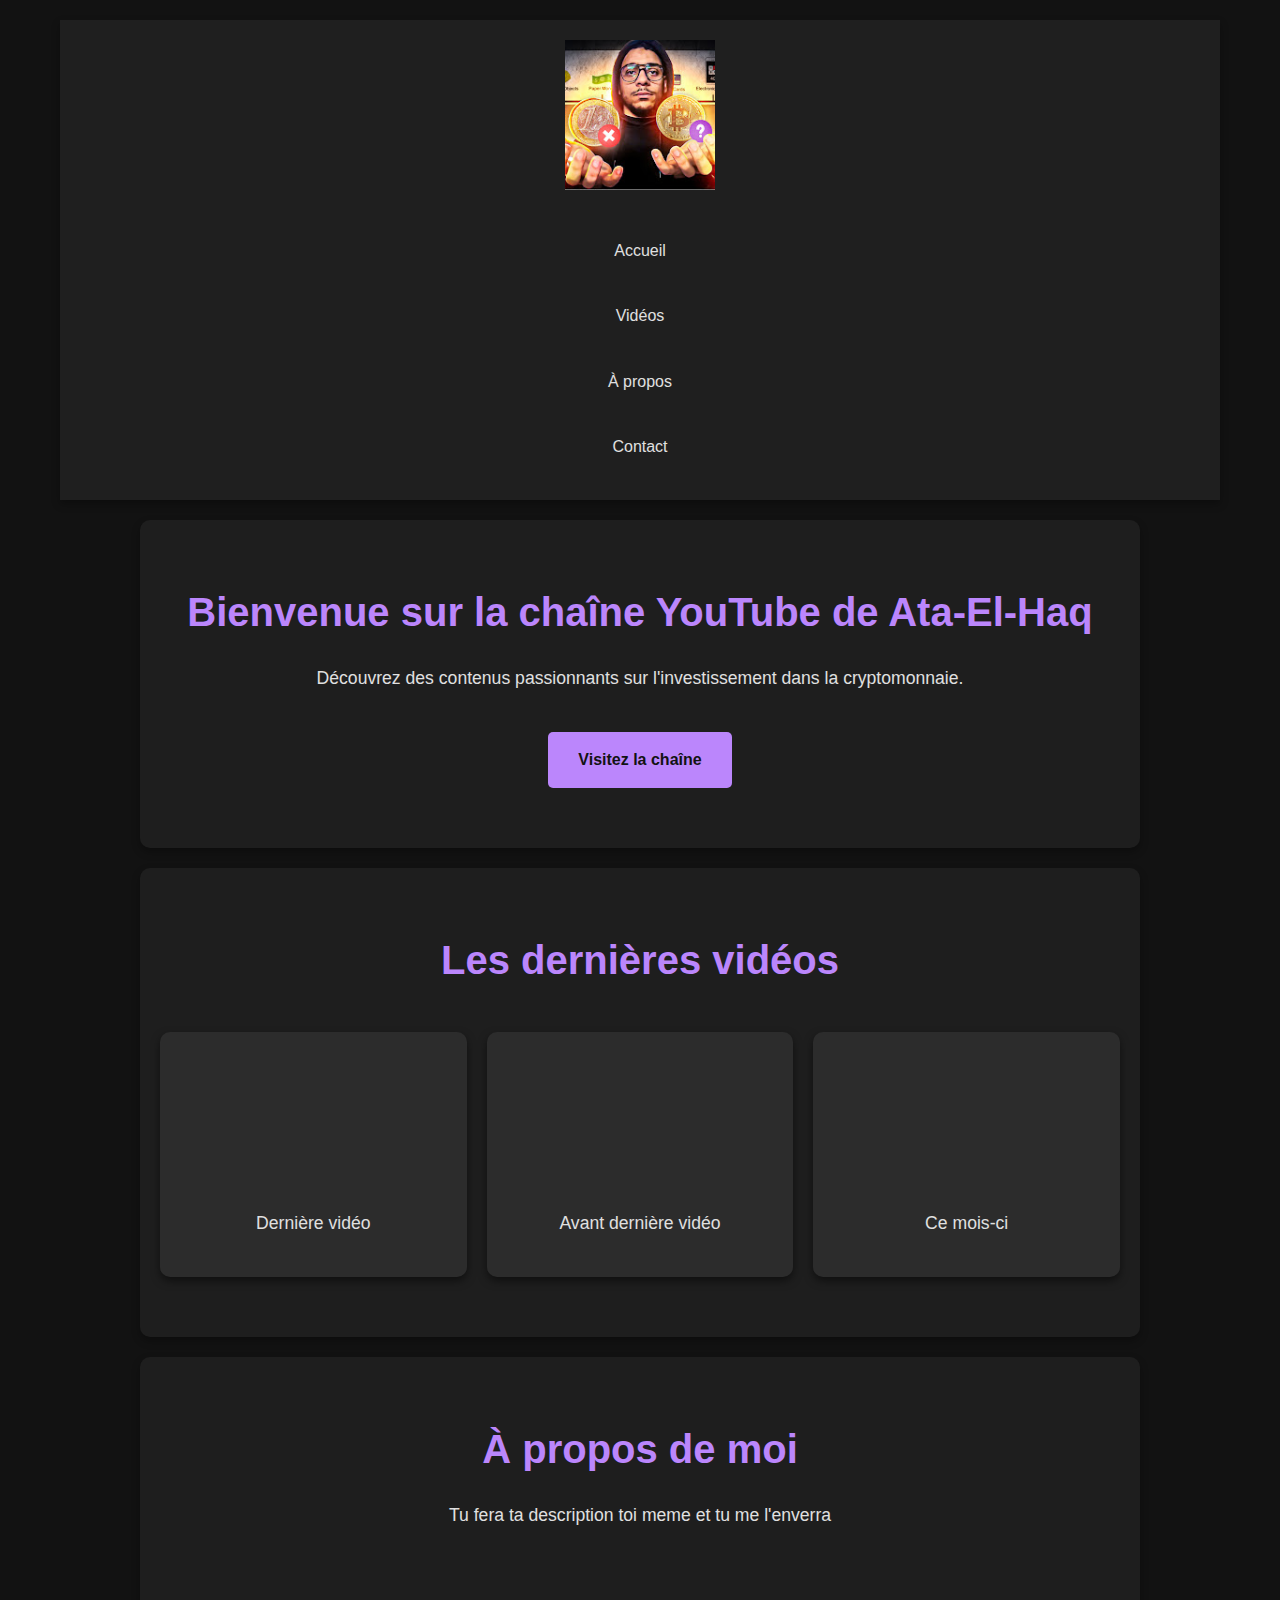
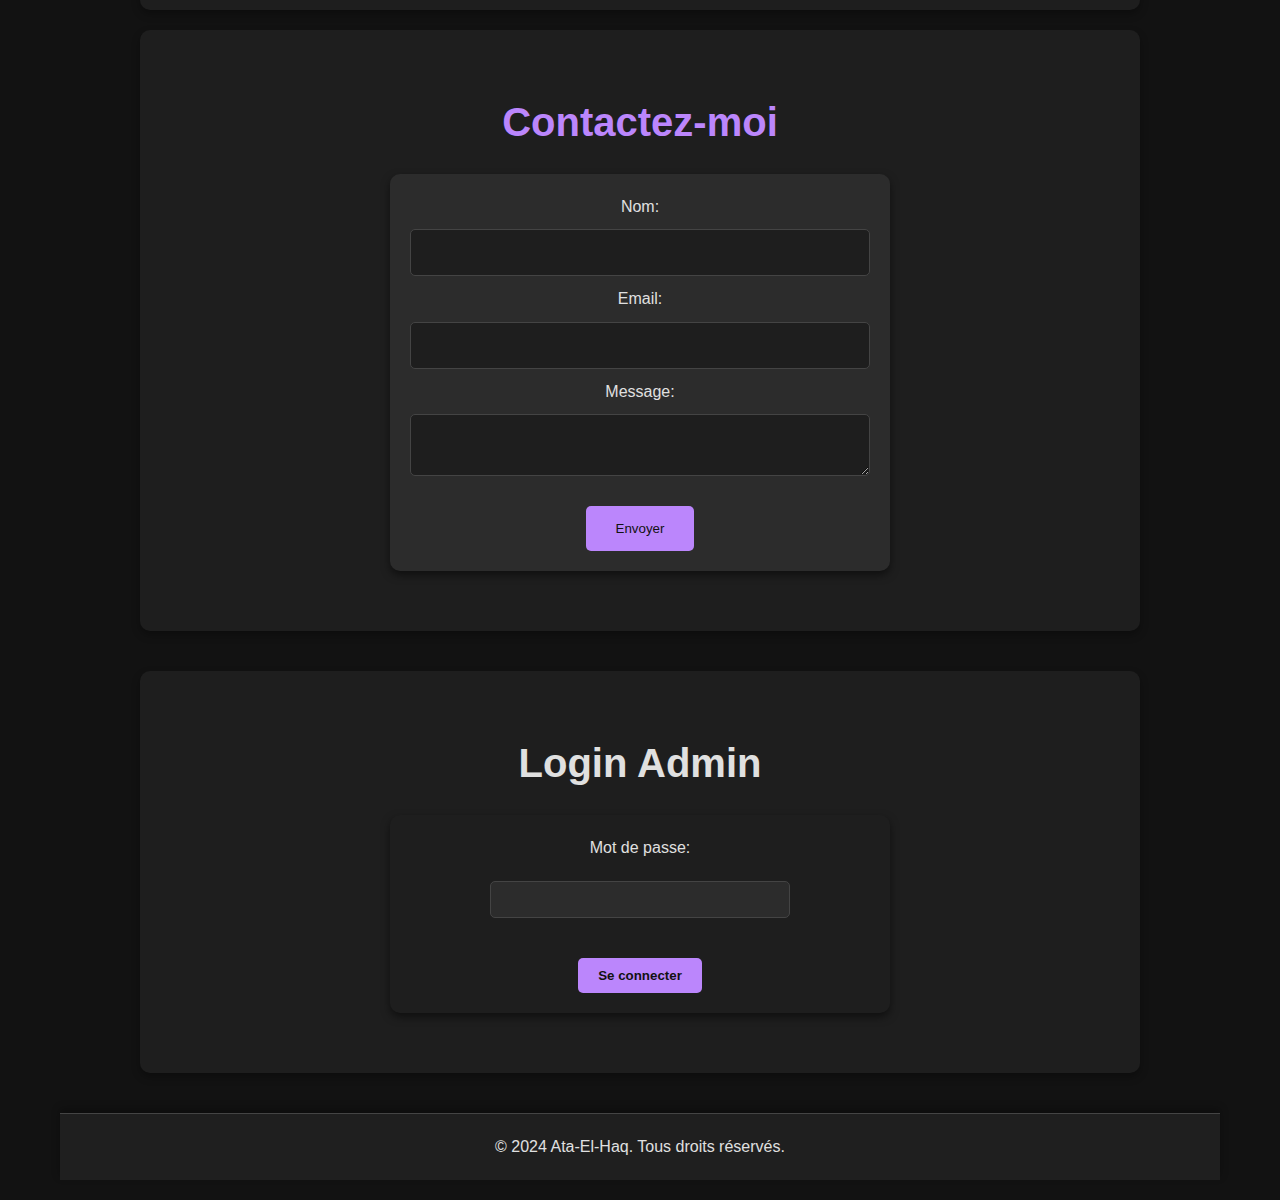
<file: index.html>
<!DOCTYPE html>
<html lang="fr">
<head>
    <meta charset="UTF-8">
    <meta name="viewport" content="width=device-width, initial-scale=1.0">
    <title>Chaîne YouTube - Ata-El-Haq</title>
    <link rel="stylesheet" href="styles.css">
</head>
<body>
    <header>
        <div class="logo">
            <img class="logo-ata" src="logo.JPG" alt="Logo de la chaîne">
        </div>
        <nav>
            <ul>
                <li><a href="#accueil">Accueil</a></li>
                <li><a href="#videos">Vidéos</a></li>
                <li><a href="#apropos">À propos</a></li>
                <li><a href="#contact">Contact</a></li>
            </ul>
        </nav>
    </header>

    <section id="accueil">
        <h1>Bienvenue sur la chaîne YouTube de Ata-El-Haq</h1>
        <p>Découvrez des contenus passionnants sur l'investissement dans la cryptomonnaie.</p>
        <a href="https://m.youtube.com/@Ata-el-haq" class="btn">Visitez la chaîne</a>
    </section>

    <section id="videos">
        <h2>Les dernières vidéos</h2>
        <div class="video-grid">
        </div>
    </section>

    <section id="apropos">
        <h2>À propos de moi</h2>
        <p>Tu fera ta description toi meme et tu me l'enverra</p>
    </section>

    <section id="contact">
        <h2>Contactez-moi</h2>
        <form>
            <label for="nom">Nom:</label>
            <input type="text" id="nom" name="nom" required>

            <label for="email">Email:</label>
            <input type="email" id="email" name="email" required>

            <label for="message">Message:</label>
            <textarea id="message" name="message" required></textarea>

            <button type="submit">Envoyer</button>
        </form>
    </section>

        <section id="login">
            <h2>Login Admin</h2>
            <form id="loginForm">
                <label for="password">Mot de passe:</label>
                <input type="password" id="password" name="password" required>
                <button type="submit" class="btn">Se connecter</button>
            </form>
        </section>
    </main>
    
    <script>
    const loginForm = document.getElementById('loginForm');
        const correctPassword = 'Admin-ata';

        loginForm.addEventListener('submit', (event) => {
            event.preventDefault(); 
            const passwordInput = document.getElementById('password');
            if (passwordInput.value === correctPassword) {
                window.location.href = 'admin.html'; 
            } else {
                alert('Mot de passe incorrect, veuillez réessayer.');
                passwordInput.value = ''; 
            }
        });
    </script>

    <footer>
        <p>&copy; 2024 Ata-El-Haq. Tous droits réservés.</p>
    </footer>

    <script src="script.js"></script>
</body>
</html>
</file>
<file: styles.css>
/* Reset de base */
* {
    margin: 0;
    padding: 0;
    box-sizing: border-box;
}

body {
    font-family: 'Poppins', sans-serif;
    background-color: #121212;
    color: #e0e0e0;
    line-height: 1.6;
    padding: 20px;
    max-width: 1200px;
    margin: auto; /* Centrer le contenu */
}



/* En-tête */
header {
    background-color: #1f1f1f;
    padding: 20px;
    text-align: center;
    box-shadow: 0 4px 8px rgba(0, 0, 0, 0.3);
    margin-bottom: 20px; /* Espacement sous l'en-tête pour séparer du contenu */
}

/* Logo */
header .logo {
    margin-bottom: 20px; /* Augmenter l'espace sous le logo pour le séparer de la nav */
}

header .logo img {
    max-width: 150px;
    height: auto;
}

/* Navigation */
header nav {
    margin: 0;
}

header nav ul {
    list-style: none;
    display: flex;
    flex-direction: column; /* Afficher les éléments en colonne */
    padding: 0;
    margin: 0; /* Supprimer les marges par défaut */
}

header nav ul li {
    margin: 10px 0; /* Espacement vertical entre les éléments */
}

header nav ul li a {
    color: #e0e0e0;
    text-decoration: none;
    font-weight: 500;
    padding: 10px 15px;
    border-radius: 5px;
    transition: background-color 0.3s ease, color 0.3s ease;
    display: block; /* Assurer que le lien occupe toute la largeur de son conteneur */
    font-size: 1rem; /* Ajuster la taille de la police si nécessaire */
}

header nav ul li a:hover {
    background-color: #bb86fc;
    color: #121212;
}


/* Sections */
section {
    padding: 60px 20px;
    text-align: center;
    background-color: #1e1e1e;
    margin-bottom: 20px;
    border-radius: 10px;
    box-shadow: 0 4px 8px rgba(0, 0, 0, 0.3);
    max-width: 1000px;
    margin-left: auto;
    margin-right: auto;
}

section h1, section h2 {
    margin-bottom: 20px;
    font-size: 2.5rem;
    color: #bb86fc;
}

section p {
    max-width: 800px;
    margin: 0 auto 20px;
    font-size: 1.1rem;
    color: #e0e0e0;
}

/* Boutons */
.btn {
    background-color: #bb86fc;
    color: #121212;
    padding: 15px 30px;
    text-decoration: none;
    font-weight: bold;
    border-radius: 5px;
    display: inline-block;
    transition: background-color 0.3s ease, transform 0.3s ease;
    margin-top: 20px;
}

.btn:hover {
    background-color: #3700b3;
    transform: translateY(-3px);
}

/* Grille de vidéos */
.video-grid {
    display: grid;
    grid-template-columns: repeat(auto-fit, minmax(300px, 1fr));
    gap: 20px;
    margin-top: 40px;
}

.video-grid div {
    background: #2c2c2c;
    padding: 20px;
    border-radius: 10px;
    box-shadow: 0 4px 8px rgba(0, 0, 0, 0.5);
    transition: transform 0.3s ease;
}

.video-grid div:hover {
    transform: translateY(-5px);
}

.video-grid iframe {
    width: 100%;
    height: auto;
    border-radius: 10px;
}

/* Formulaire de contact */
form {
    display: flex;
    flex-direction: column;
    align-items: center;
    max-width: 500px;
    margin: 0 auto;
    background-color: #2c2c2c;
    padding: 20px;
    border-radius: 10px;
    box-shadow: 0 4px 8px rgba(0, 0, 0, 0.5);
}

form input, form textarea {
    width: 100%;
    margin: 10px 0;
    padding: 15px;
    border-radius: 5px;
    border: 1px solid #444;
    background-color: #1e1e1e;
    color: #e0e0e0;
}

form input::placeholder, form textarea::placeholder {
    color: #888;
}

form button {
    background-color: #bb86fc;
    color: #121212;
    padding: 15px 30px;
    border: none;
    border-radius: 5px;
    cursor: pointer;
    transition: background-color 0.3s ease, transform 0.3s ease;
    margin-top: 20px;
}

form button:hover {
    background-color: #3700b3;
    transform: translateY(-3px);
}

/* Pied de page */
footer {
    background-color: #1f1f1f;
    color: #e0e0e0;
    text-align: center;
    padding: 20px 0;
    margin-top: 40px;
    border-top: 1px solid #444;
    box-shadow: 0 -4px 8px rgba(0, 0, 0, 0.3);
}

/* Formulaire de connexion */
#login {
    text-align: center;
    margin-top: 40px;
}

#login h2 {
    margin-bottom: 20px;
    color: #e0e0e0;
}

#login form {
    display: flex;
    flex-direction: column;
    align-items: center;
    background-color: #1e1e1e;
    padding: 20px;
    border-radius: 10px;
    box-shadow: 0 4px 8px rgba(0, 0, 0, 0.5);
}

#login label {
    margin-bottom: 10px;
    color: #e0e0e0;
}

#login input {
    padding: 10px;
    border-radius: 5px;
    border: 1px solid #444;
    background-color: #2c2c2c;
    color: #e0e0e0;
    margin-bottom: 20px;
    width: 100%;
    max-width: 300px;
}

#login input::placeholder {
    color: #888;
}

#login .btn {
    background-color: #bb86fc;
    color: #121212;
    padding: 10px 20px;
    border: none;
    border-radius: 5px;
    cursor: pointer;
    transition: background-color 0.3s ease, transform 0.3s ease;
}

#login .btn:hover {
    background-color: #3700b3;
    transform: translateY(-3px);
}
</file>
